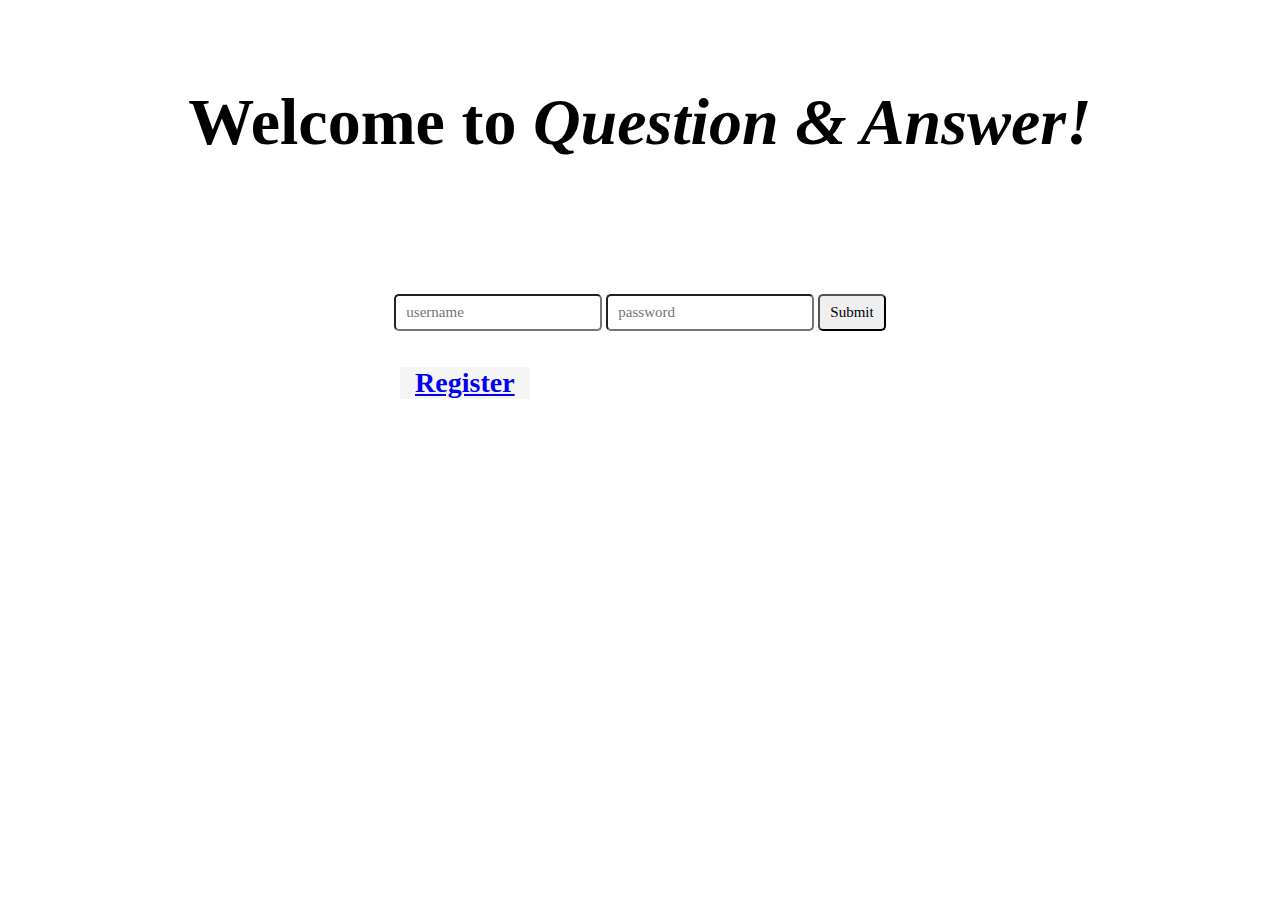
<file: src/main/webapp/login.html>
<!DOCTYPE html>
<html lang="en">
<head>
    <meta charset="UTF-8">
    <link rel="stylesheet" href="log.css">
    <title>QA</title>
</head>

<body>

<div class="welcome">
    Welcome to <span style="font-style: italic">Question & Answer!</span>
</div>

<form action="login" method="POST" class="credentials">
    <input type="text" name="u" placeholder="username">
    <input type="password" name="p" placeholder="password">
    <input type="submit">
</form>

<p class="log">
    <a href="register.html">Register</a>
</p>

</body>

</html>
</file>
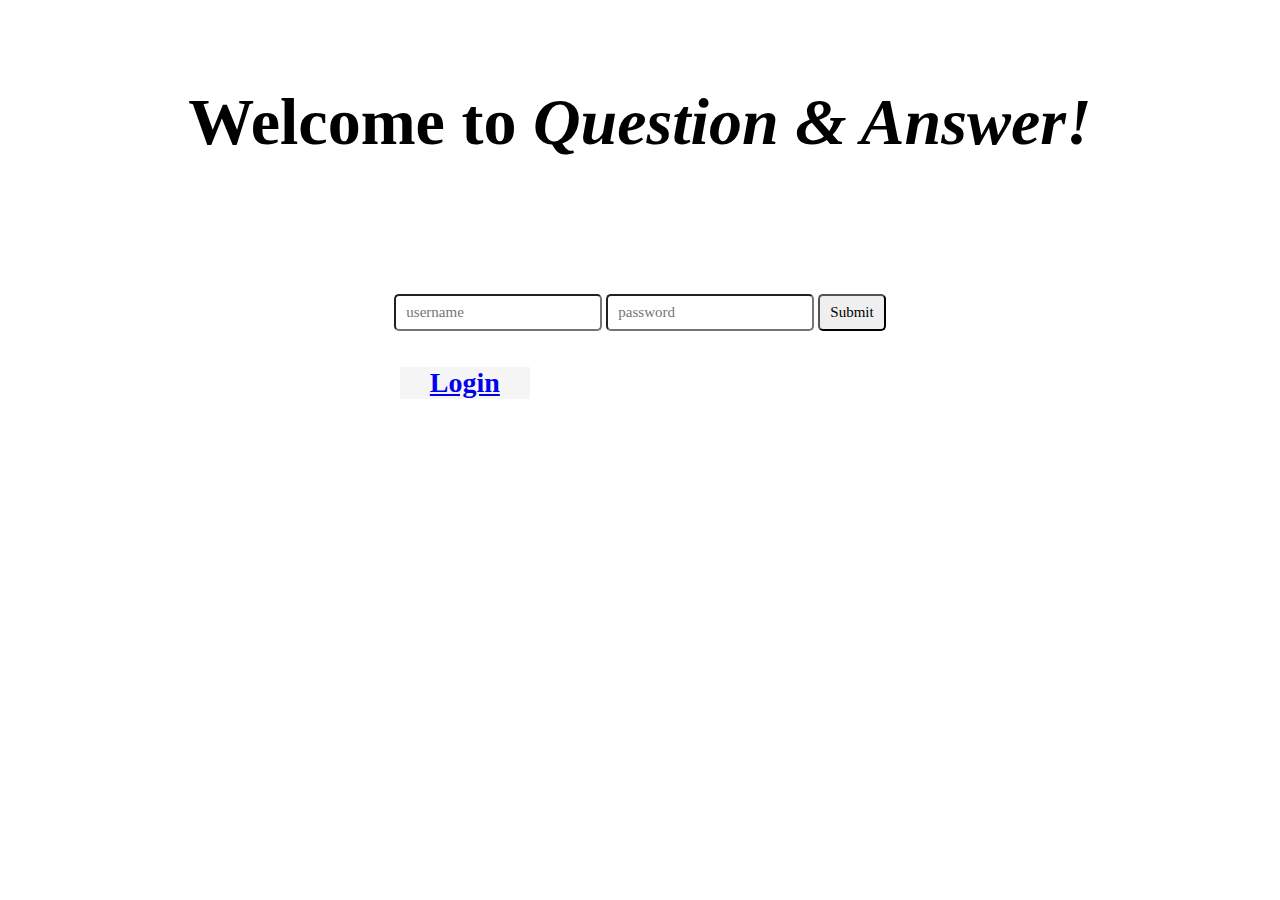
<file: src/main/webapp/register.html>
<!DOCTYPE html>
<html lang="en">
<head>
    <meta charset="UTF-8">
    <link rel="stylesheet" href="log.css">
    <title>QA</title>
</head>
<body>

<div class="welcome">
    Welcome to <span style="font-style: italic">Question & Answer!</span>
</div>

<form action="register" method="POST"  class="credentials">
    <input type="text" name="u" placeholder="username">
    <input type="password" name="p" placeholder="password">
    <input type="submit">

</form>

<p class="log">
    <a href="login.html">Login</a>
</p>
</body>
</html>
</file>
<file: src/main/webapp/log.css>
body {
    background-image: url("https://media.istockphoto.com/photos/too-many-question-marks-picture-id475403463?k=6&m=475403463&s=612x612&w=0&h=OHcqC42rojctdbzwjPChL6nTiUJoWhfvVmZjds9flOA=");
}

.credentials {
    text-align: center;
    margin-top: 10%;
}

.log {
    text-align: center;
    font-size: 28px;
    font-weight: bold;
    background-color: whitesmoke;
    width: 130px;
    margin-left: 31%;
    font-family: "Imprint MT Shadow";
}

.welcome {
    font-size: 66px;
    font-weight: bold;
    text-align: center;
    padding-top: 6%;
    font-family: "Imprint MT Shadow";

    text-shadow: 3px 2px white;
}


input {
    padding: 8px 10px;
    margin: 8px 0;
    box-sizing: border-box;
    font-family: "Imprint";
    font-size: 15px;
    border-radius: 5px;
}
</file>
